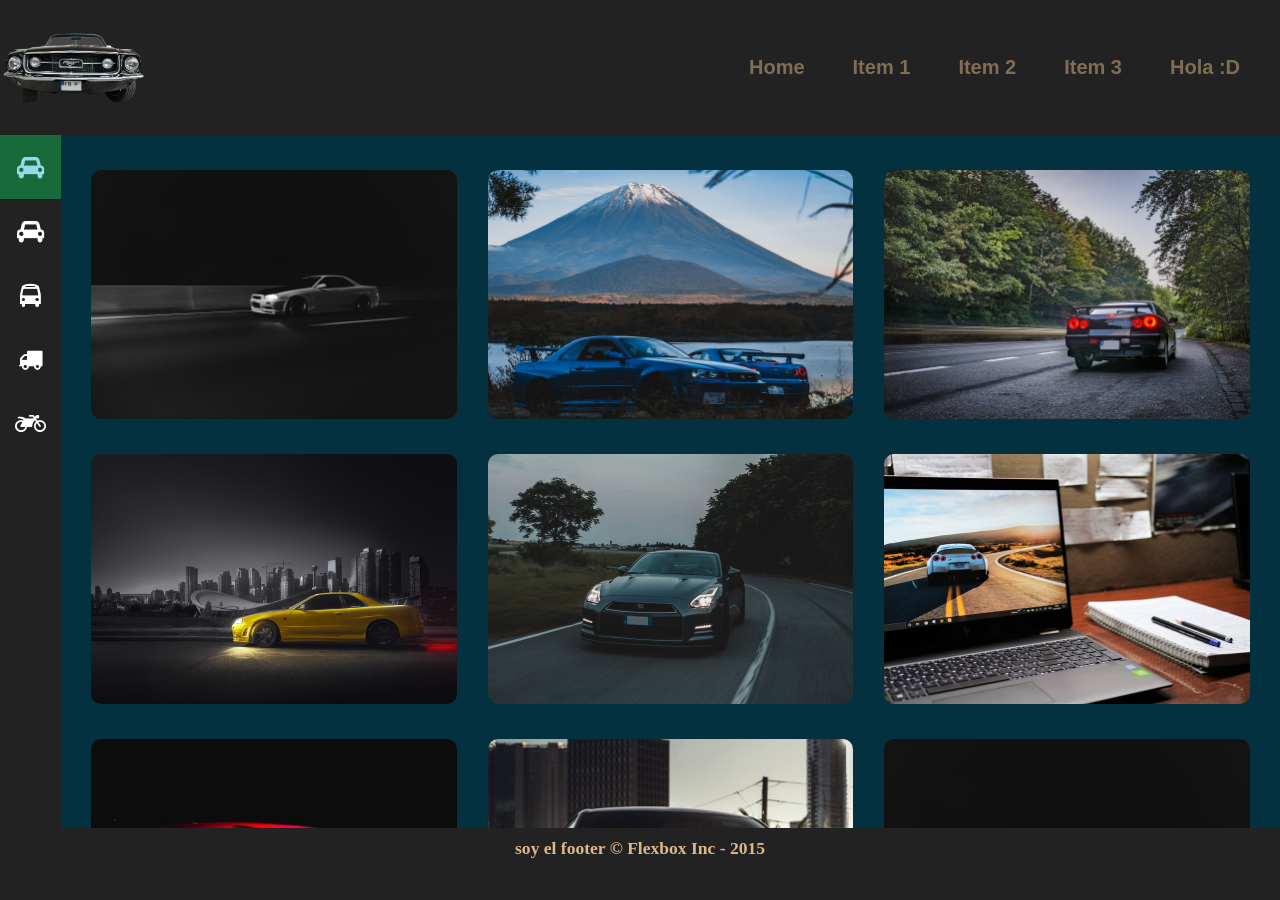
<file: index.html>
<!DOCTYPE html>
<html lang="en">
<head>
    <meta charset="UTF-8">
    <meta http-equiv="X-UA-Compatible" content="IE=edge">
    <meta name="viewport" content="width=device-width, initial-scale=1.0">
    
    <!-- General css -->
    <link rel="stylesheet" href="./css/style.css">

    <!-- Mobile css -->
    <link rel="stylesheet" href="./css/mobil.css" media="screen and (max-width: 700px)" >

    <!-- Tablet css -->
    <link rel="stylesheet" href="./css/tablet.css" media="screen and (min-width: 700px)" />

    <!-- Desktop css -->
    <link rel="stylesheet" href="./css/sidebar.css" media="screen and (min-width: 1000px)" >
    <link rel="stylesheet" href="https://cdnjs.cloudflare.com/ajax/libs/font-awesome/4.7.0/css/font-awesome.min.css" media="screen and (min-width: 1000px)" >
    <link rel="stylesheet" href="./css/desktop.css" media="screen and (min-width: 1000px)" />
    
    <script type="text/javascript" src="./js/sidebar.js"></script>  

    <title>Todo sobre carros</title>    
</head>
<body>

    <header>
        <figure class="profile-figure" >
            <!-- Imagen con link a otra pagina -->
            <a href="https://es.wikipedia.org/wiki/Ford_Mustang" target="_blank">
                <img class="profile-figure__item" src="./images/mustang-001.png" alt="Home">
            </a>            
        </figure>
        <nav>
            <ul class="main-nav">
                <li class="main-nav__item"><a href="">Home</a></li>
                <li class="main-nav__item"><a href="">Item 1</a></li>
                <li class="main-nav__item"><a href="">Item 2</a></li>
                <li class="main-nav__item"><a href="">Item 3</a></li>
                <li class="main-nav__item"><a href="">Hola :D</a></li>
            </ul>
        </nav>
    </header>
    
    <main>       
            <!-- <section class = "car-type"></section>
            <section class = "car-type"></section>
            <section class = "car-type"></section>
            <section class = "car-type"></section> -->
        <nav class="sidebar-navigation">            
            <ul>
                <li class="active">
                    <i class="fa fa-car"></i>
                    <span class="tooltip">Deportivos</span>
                </li>
                <li>
                    <i class="fa fa-car"></i>
                    <span class="tooltip">Automóviles</span>
                </li>
                <li>
                    <i class="fa fa-bus"></i>
                    <span class="tooltip">Buses y busetas</span>
                </li>
                <li>
                    <i class="fa fa-truck"></i>
                    <span class="tooltip">Carga</span>
                </li>
                <li>
                    <i class="fa fa-motorcycle"></i>
                    <span class="tooltip">Motos</span>
                </li>
            </ul>
        </nav>        

        <div class="content">
            <div class = card-container>
                <article class = "card">
                    <figure class="car-image">
                        <img src="./images/gtr-r34-001.jpg" alt="alt">
                    </figure>
                </article>
                <article class = "card">
                    <figure class="car-image">
                        <img src="./images/gtr-r34-002.jpg" alt="alt">
                    </figure>
                </article>
                <article class = "card">
                    <figure class="car-image">
                        <img src="./images/gtr-r34-003.jpg" alt="alt">
                    </figure>
                </article>
                <article class = "card">
                    <figure class="car-image">
                        <img src="./images/gtr-r34-004.jpg" alt="alt">
                    </figure>
                </article>

                <article class = "card">
                    <figure class="car-image">
                        <img src="./images/gtr-r35-001.jpg" alt="alt">
                    </figure>
                </article>
                <article class = "card">
                    <figure class="car-image">
                        <img src="./images/gtr-r35-002.jpg" alt="alt">
                    </figure>
                </article>
                <article class = "card">
                    <figure class="car-image">
                        <img src="./images/gtr-r35-003.jpg" alt="alt">
                    </figure>
                </article>
                <article class = "card">
                    <figure class="car-image">
                        <img src="./images/gtr-r35-004.jpg" alt="alt">
                    </figure>
                </article>

                <article class = "card">
                    <figure class="car-image">
                        <img src="./images/gtr-r34-001.jpg" alt="alt">
                    </figure>
                </article>
                <article class = "card">
                    <figure class="car-image">
                        <img src="./images/gtr-r34-002.jpg" alt="alt">
                    </figure>
                </article>
                <article class = "card">
                    <figure class="car-image">
                        <img src="./images/gtr-r34-003.jpg" alt="alt">
                    </figure>
                </article>
                <article class = "card">
                    <figure class="car-image">
                        <img src="./images/gtr-r34-004.jpg" alt="alt">
                    </figure>
                </article>

                <article class = "card">
                    <figure class="car-image">
                        <img src="./images/gtr-r34-001.jpg" alt="alt">
                    </figure>
                </article>
                <article class = "card">
                    <figure class="car-image">
                        <img src="./images/gtr-r34-002.jpg" alt="alt">
                    </figure>
                </article>
                <article class = "card">
                    <figure class="car-image">
                        <img src="./images/gtr-r34-003.jpg" alt="alt">
                    </figure>
                </article>
                <article class = "card">
                    <figure class="car-image">
                        <img src="./images/gtr-r34-004.jpg" alt="alt">
                    </figure>
                </article>

                <article class = "card">
                    <figure class="car-image">
                        <img src="./images/gtr-r34-001.jpg" alt="alt">
                    </figure>
                </article>
                <article class = "card">
                    <figure class="car-image">
                        <img src="./images/gtr-r34-002.jpg" alt="alt">
                    </figure>
                </article>
                <article class = "card">
                    <figure class="car-image">
                        <img src="./images/gtr-r34-003.jpg" alt="alt">
                    </figure>
                </article>
                <article class = "card">
                    <figure class="car-image">
                        <img src="./images/gtr-r34-004.jpg" alt="alt">
                    </figure>
                </article>
            </div>
            <!-- <div class = card-container>
                <article class = "card">
                    <figure class="car-image">
                        <img src="./images/gtr-r34-004.jpg" alt="alt">
                    </figure>
                </article>
                <article class = "card">
                    <figure class="car-image">
                        <img src="./images/gtr-r35-001.jpg" alt="alt">
                    </figure>
                </article>
                <article class = "card">
                    <figure class="car-image">
                        <img src="./images/gtr-r35-002.jpg" alt="alt">
                    </figure>
                </article>
            </div> -->
        </div>
    </main>    
    
    <footer>
        <h3>soy el footer &copy; Flexbox Inc - 2015</h3>
    </footer>
    
</body>
</html>
</file>
<file: css/style.css>
/* Uso de variables */
:root{
    /* Paleta de colores base */
    --primary-color: #222;
    --secondary-color: #033140;
    --tertiary-color: #186A3B;
    --primary-font-color: burlywood;
    --secondary-font-color: cornsilk;
}
* {
    box-sizing: border-box;
    margin: 0;
    padding: 0;
}
html {
    font-size: 62.5%;
}

header {
    background: var(--primary-color);
    font-family: sans-serif;
}

main {
    background-color: var(--secondary-color);    
}

footer {
    background-color: var(--primary-color);
    color: var(--primary-font-color);

    width: 100%;
    font-size: 1rem;
    padding: 5px;

    text-align: center;
    height: 20px;
}

/* Imagen (Logo) */
.profile-figure__item {
    height: 8rem;
    width: auto;
}


/*Contenido principal (tarjetas)*/
.content {
    width: 100%;
    height: 100%;
    overflow-y: scroll;

    display: flex;
    justify-content:center;
    align-items: center;
}
.card-container {
    width: 100%;
    height: 90%;

    display: flex;
    flex-wrap: wrap;
    justify-content:space-evenly;
    align-items:flex-start;
}
.card {
    width: 30%;
    height: 40%;
    margin-bottom: 35px;
}

.car-image {
    overflow: auto;
    width: 100%;
    height: 100%;
    object-fit: cover;
    border-radius: 10px;

    display: flex;
}

.car-image img {
    width: 100%;
    height: 100%;
    border-radius: initial;
}

/* Evita que las imagenes se deformen al cambiar el tamaño de la pantalla */
@supports(object-fit: cover) {
    .car-image img {
      height: 100%;
      object-fit: cover;
      object-position: center center;
    }
}
</file>
<file: css/mobil.css>
.card {
    width: 85%;
    height: auto;
    margin-bottom: 25px;
}
</file>
<file: css/tablet.css>
header {
    width: 100%;
    height: 15vh;
    min-height: 90px;

    display: flex;
    justify-content: space-between;
    align-items: center;
}

footer {
    padding: 1rem;
    font-size: 1.5rem;
    height: 8vh;
}

.main-nav {
    margin-right: 2rem;
    list-style: none;
    display: flex;
}
.main-nav__item {
    margin-left: 0.8rem;
}
.main-nav__item a {
    color: var(--primary-font-color);
    padding: 20px;
    border-radius: 20px;
    text-decoration: none;
    font-size: 2rem;
    font-weight: bolder;
    opacity: 0.5;
}
.main-nav__item a:hover {
    background-color: var(--tertiary-color);
    color:var(--secondary-font-color);
    opacity: 0.9;
}
.main-nav__item a:active {
    background-color: var(--secondary-color);
    opacity: 0.8;
}

.card {
    width: 45%;
    height: 250px;
    margin-bottom: 35px;
}

/* Scroll */

/* Elemento base */
::-webkit-scrollbar {
    width: 10px;
}

/* Carril */
::-webkit-scrollbar-track {
    background: var(--primary-color);
    border-radius: 50px
}

/* Manejador */
::-webkit-scrollbar-thumb {
    background: rgb(150, 107, 54);
    border-radius: 50px;
    opacity: 0.5;
}

/* Manejador hover */
::-webkit-scrollbar-thumb:hover {
    background: burlywood;
}
</file>
<file: css/sidebar.css>
.sidebar-navigation {
  display: inline-block;
  height: 100%;
  width: 5%;
  background-color: var(--primary-color);
  list-style: none;
  overflow: hidden;
  font-family: cursive, sans-serif;
}
.sidebar-navigation ul {
  text-align: center;
  color: white;
}
.sidebar-navigation ul li {
  padding: 2rem 0;
  cursor: pointer;
  transition: all ease-out 120ms;
}
.sidebar-navigation ul li i {
  display: block;
  font-size: 2.4rem;
  transition: all ease 450ms;
}
.sidebar-navigation ul li .tooltip {
  display: inline-block;
  position: absolute;
  background-color: #313443;
  padding: 8px 15px;
  border-radius: 3px;
  margin-top: -26px;
  left: 80px;
  opacity: 0;
  visibility: hidden;
  font-size: 1.7rem;
  letter-spacing: 0.5px;
}
.sidebar-navigation ul li .tooltip:before {
  content: "";
  display: block;
  position: absolute;
  left: -4px;
  top: 10px;
  transform: rotate(45deg);
  width: 15px;
  height: 15px;
  background-color: inherit;
}
.sidebar-navigation ul li:hover {
  background-color: var(--tertiary-color);
}
.sidebar-navigation ul li:hover .tooltip {
  visibility: visible;
  opacity: 1;
}
.sidebar-navigation ul li.active {
  background-color: var(--tertiary-color);
}
.sidebar-navigation ul li.active i {
  color: #98d7ec;
}
</file>
<file: css/desktop.css>
main {
    width: 100%;
    height: 77vh;   
    font-size: 2rem;
    
    display: flex;
    justify-content: space-between;
    align-items: center;
}

.card {
    width: 30%;
    height: 40%;
    margin-bottom: 35px;
}
</file>
